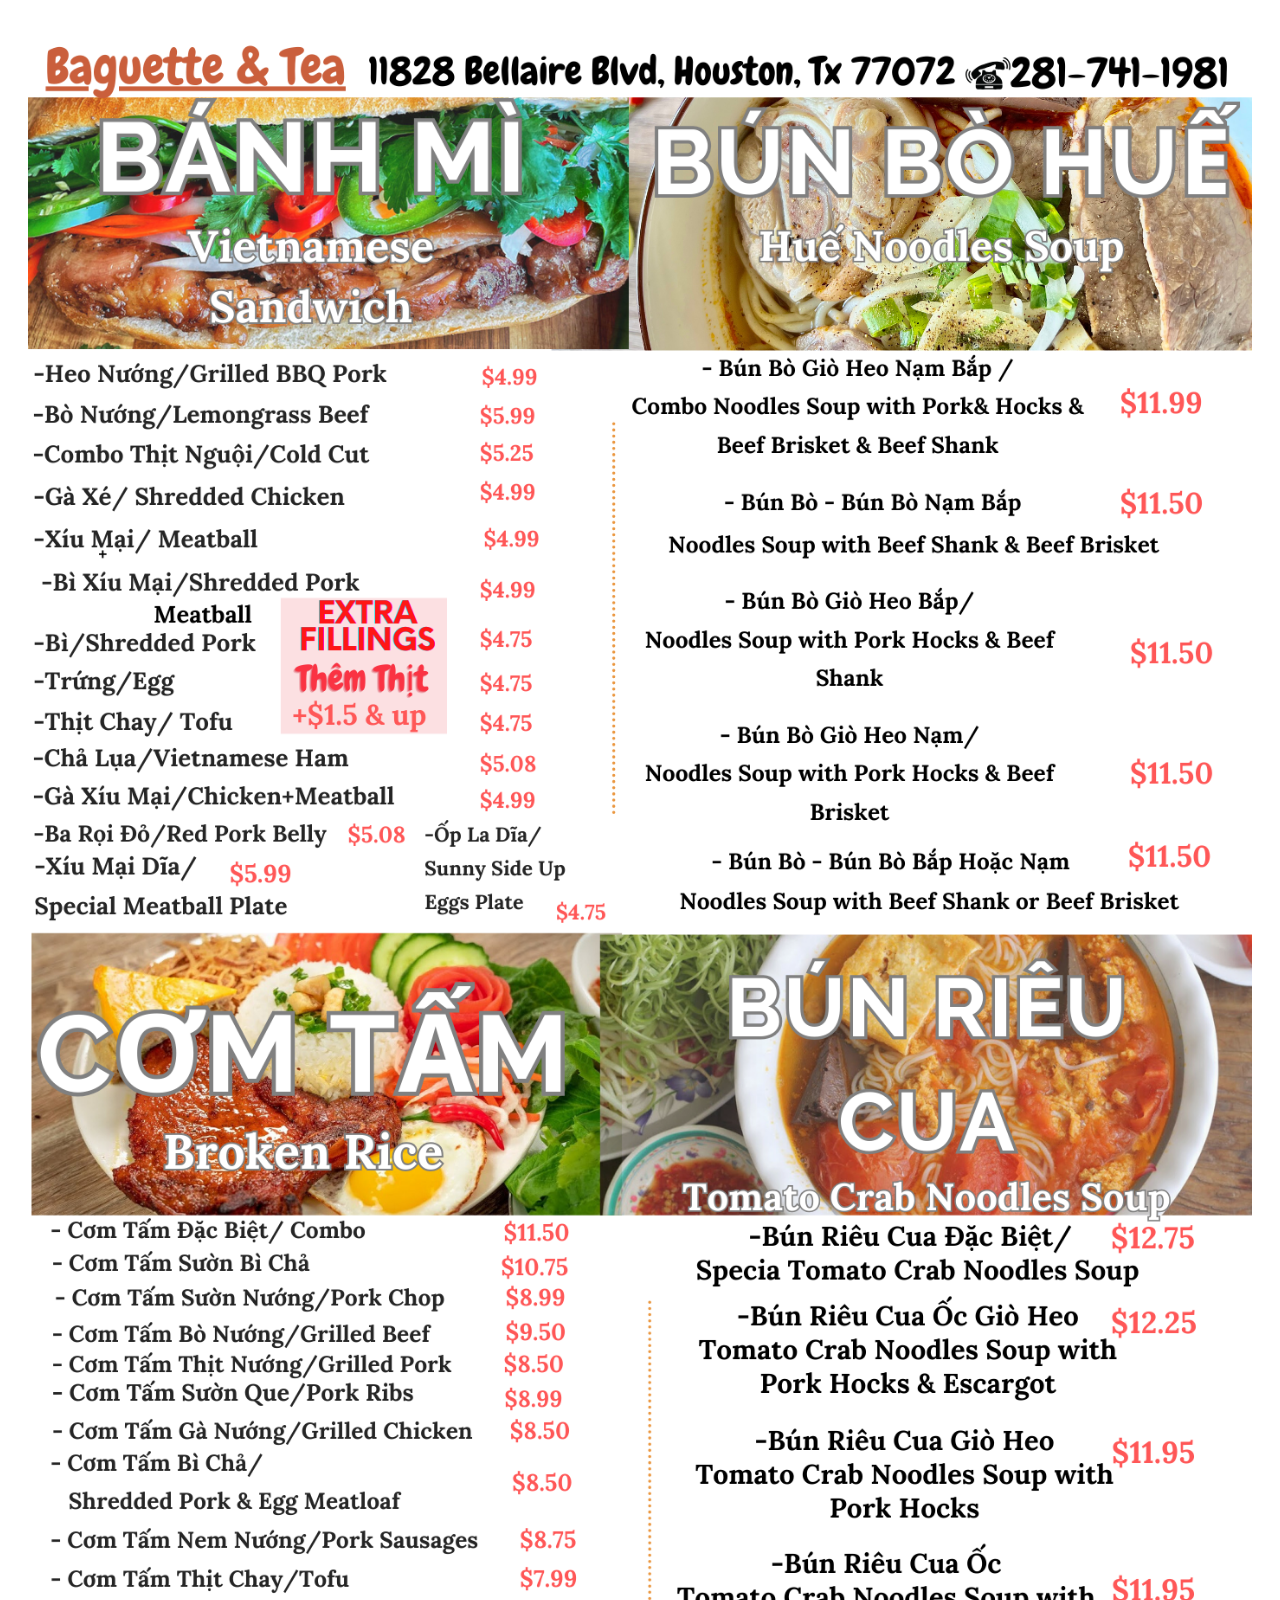
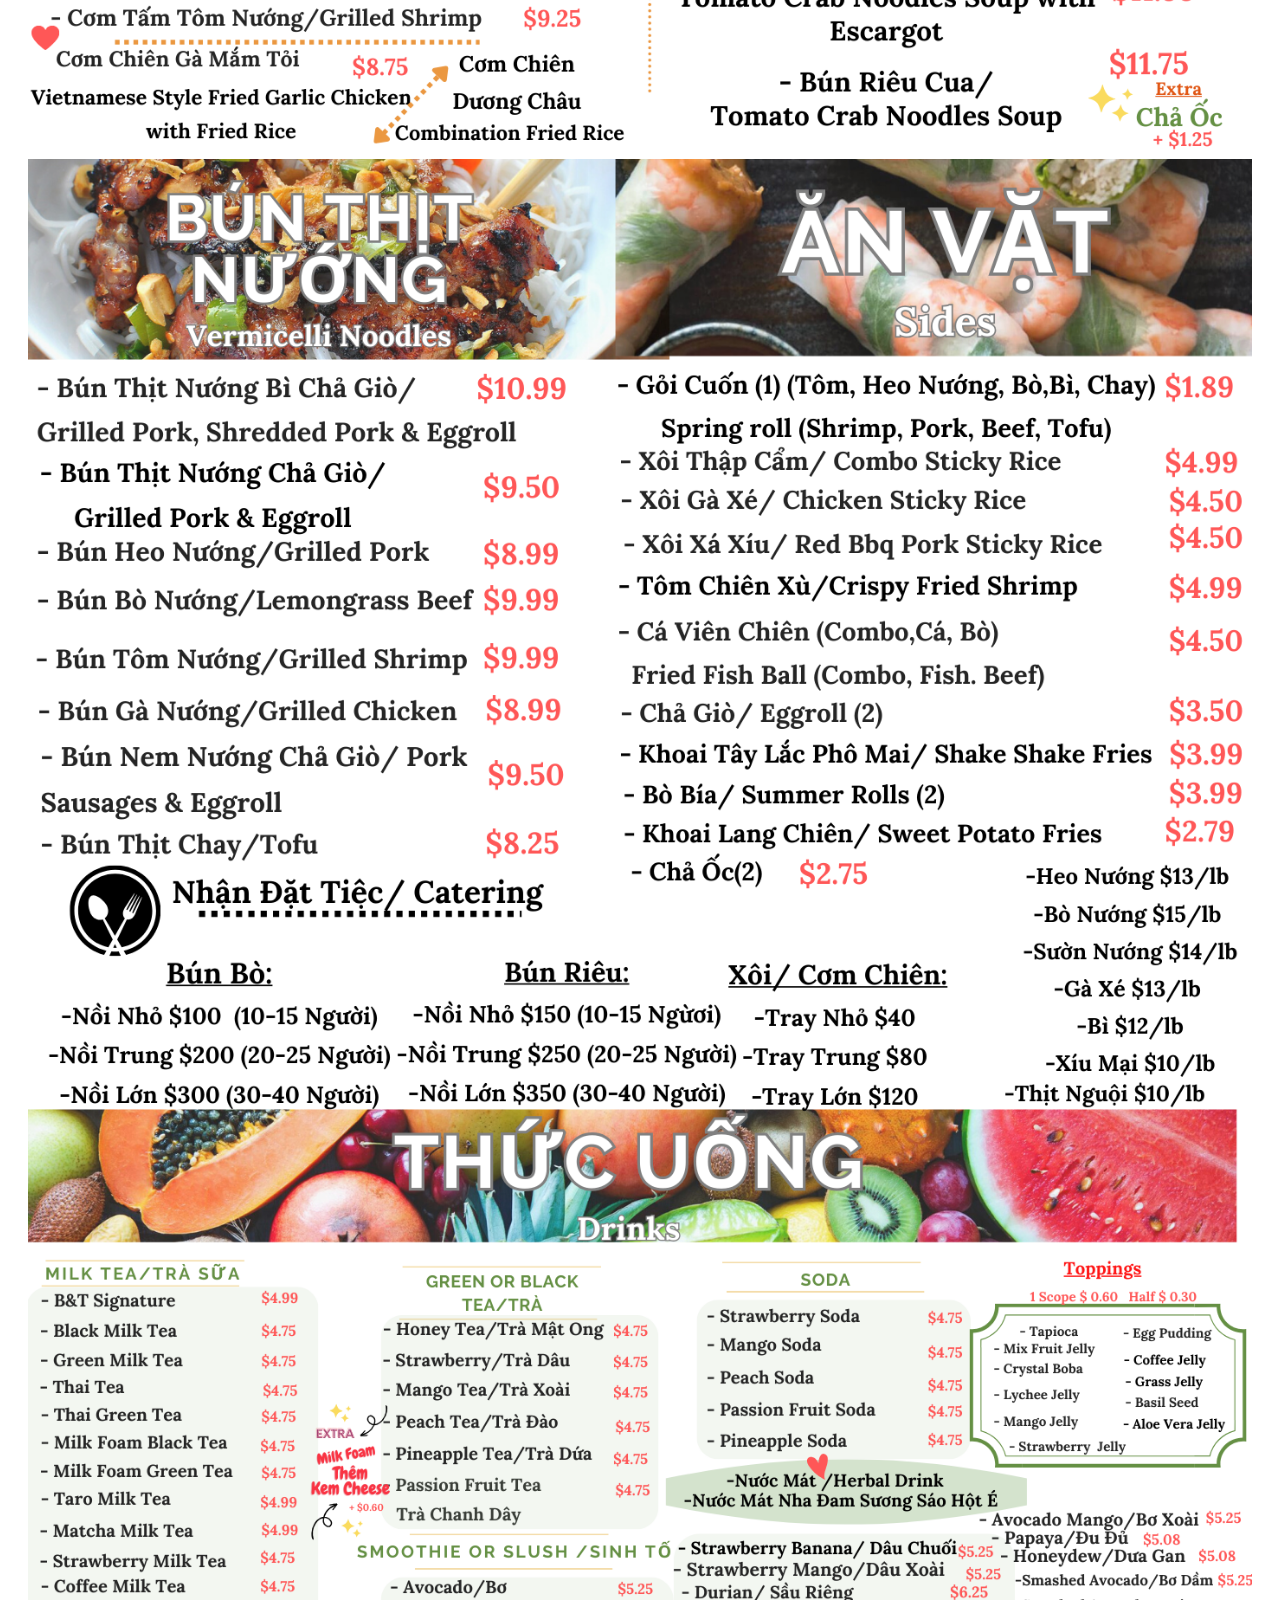
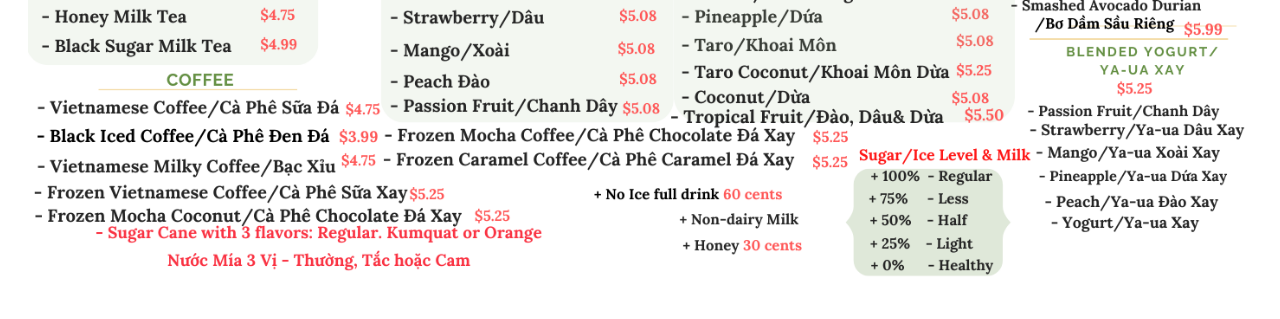
<file: index.html>
<!DOCTYPE html>
<html lang="en">
<head>
    <meta charset="UTF-8">
    <meta name="viewport" content="width=device-width, initial-scale=1.0">
    <link rel="stylesheet" href="styles.css">

    <title>Document</title>
</head>
<body>

    <div class="flex">
        <div>   
                <img src="1.png" alt="Logo 1">
        </div>
        <div>

                <img src="2.png" alt="Logo 2">
        </div>
    </div>

</body>
</html>
</file>
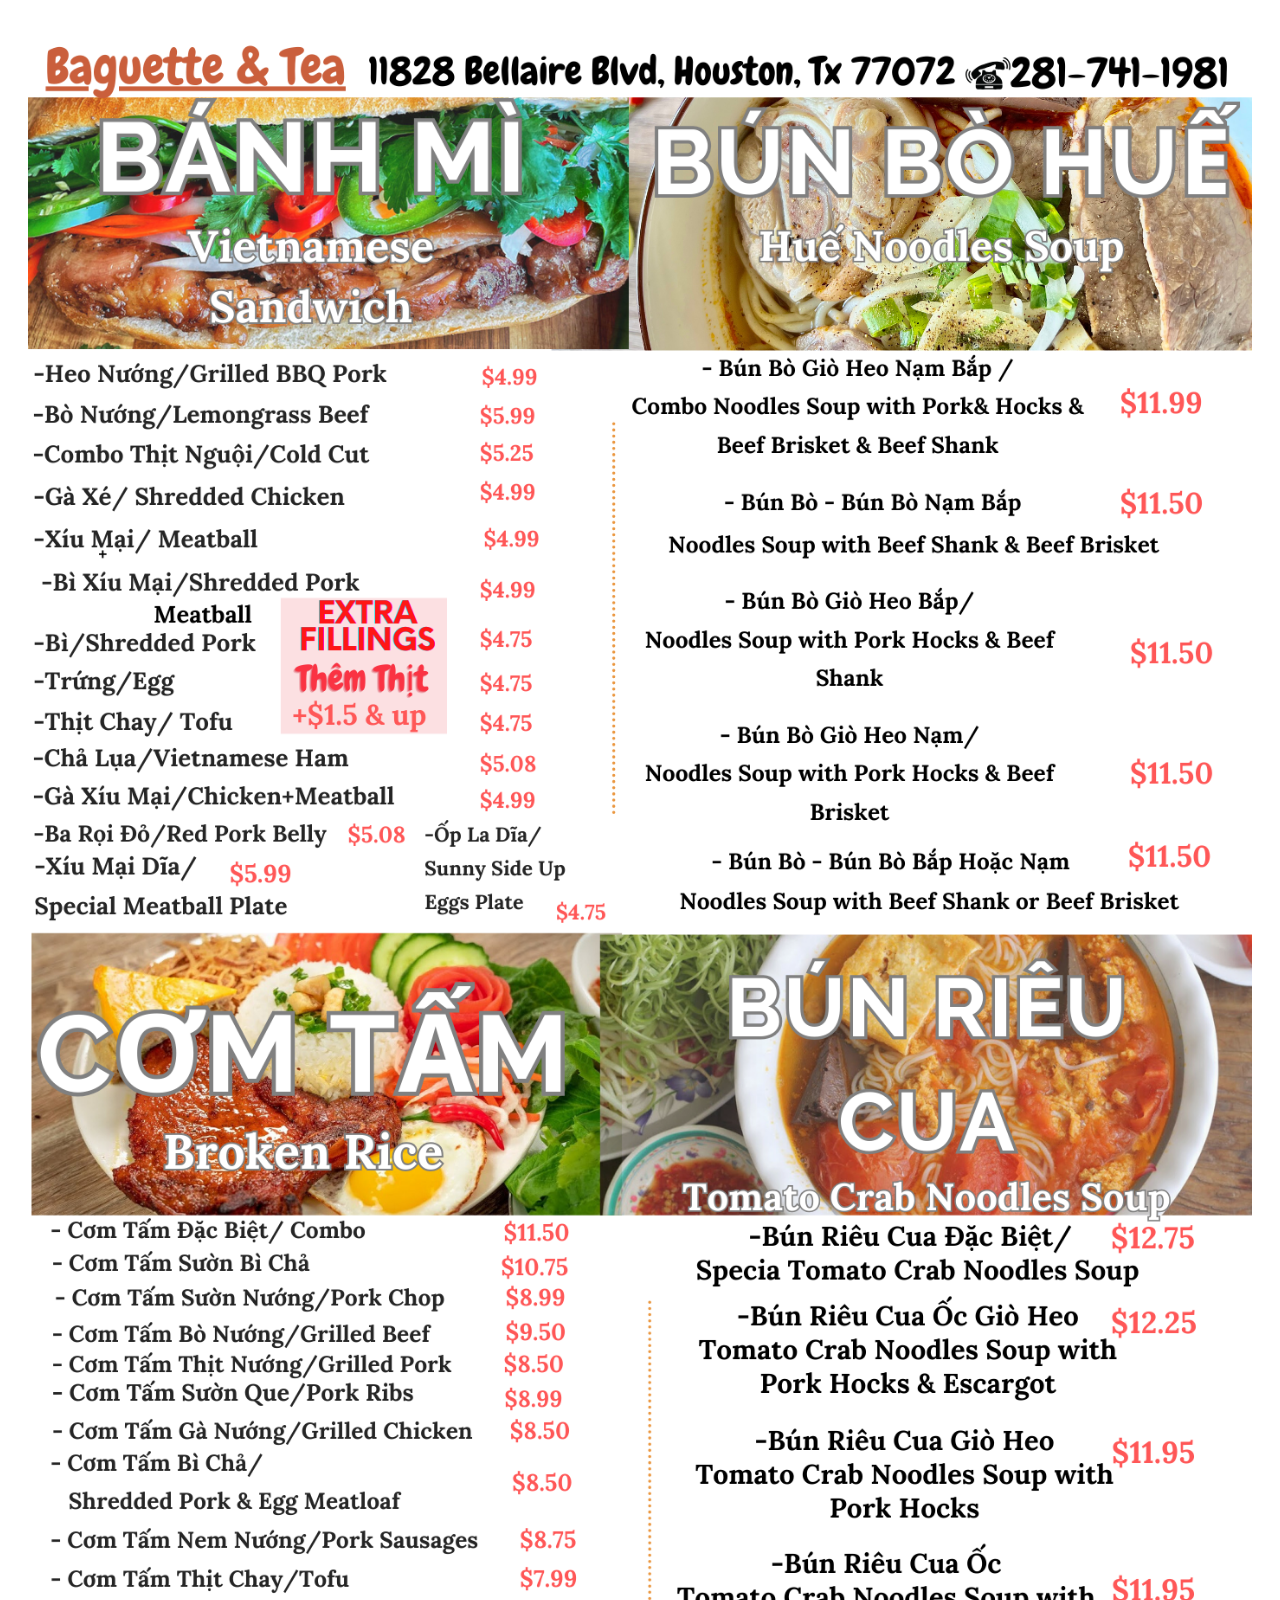
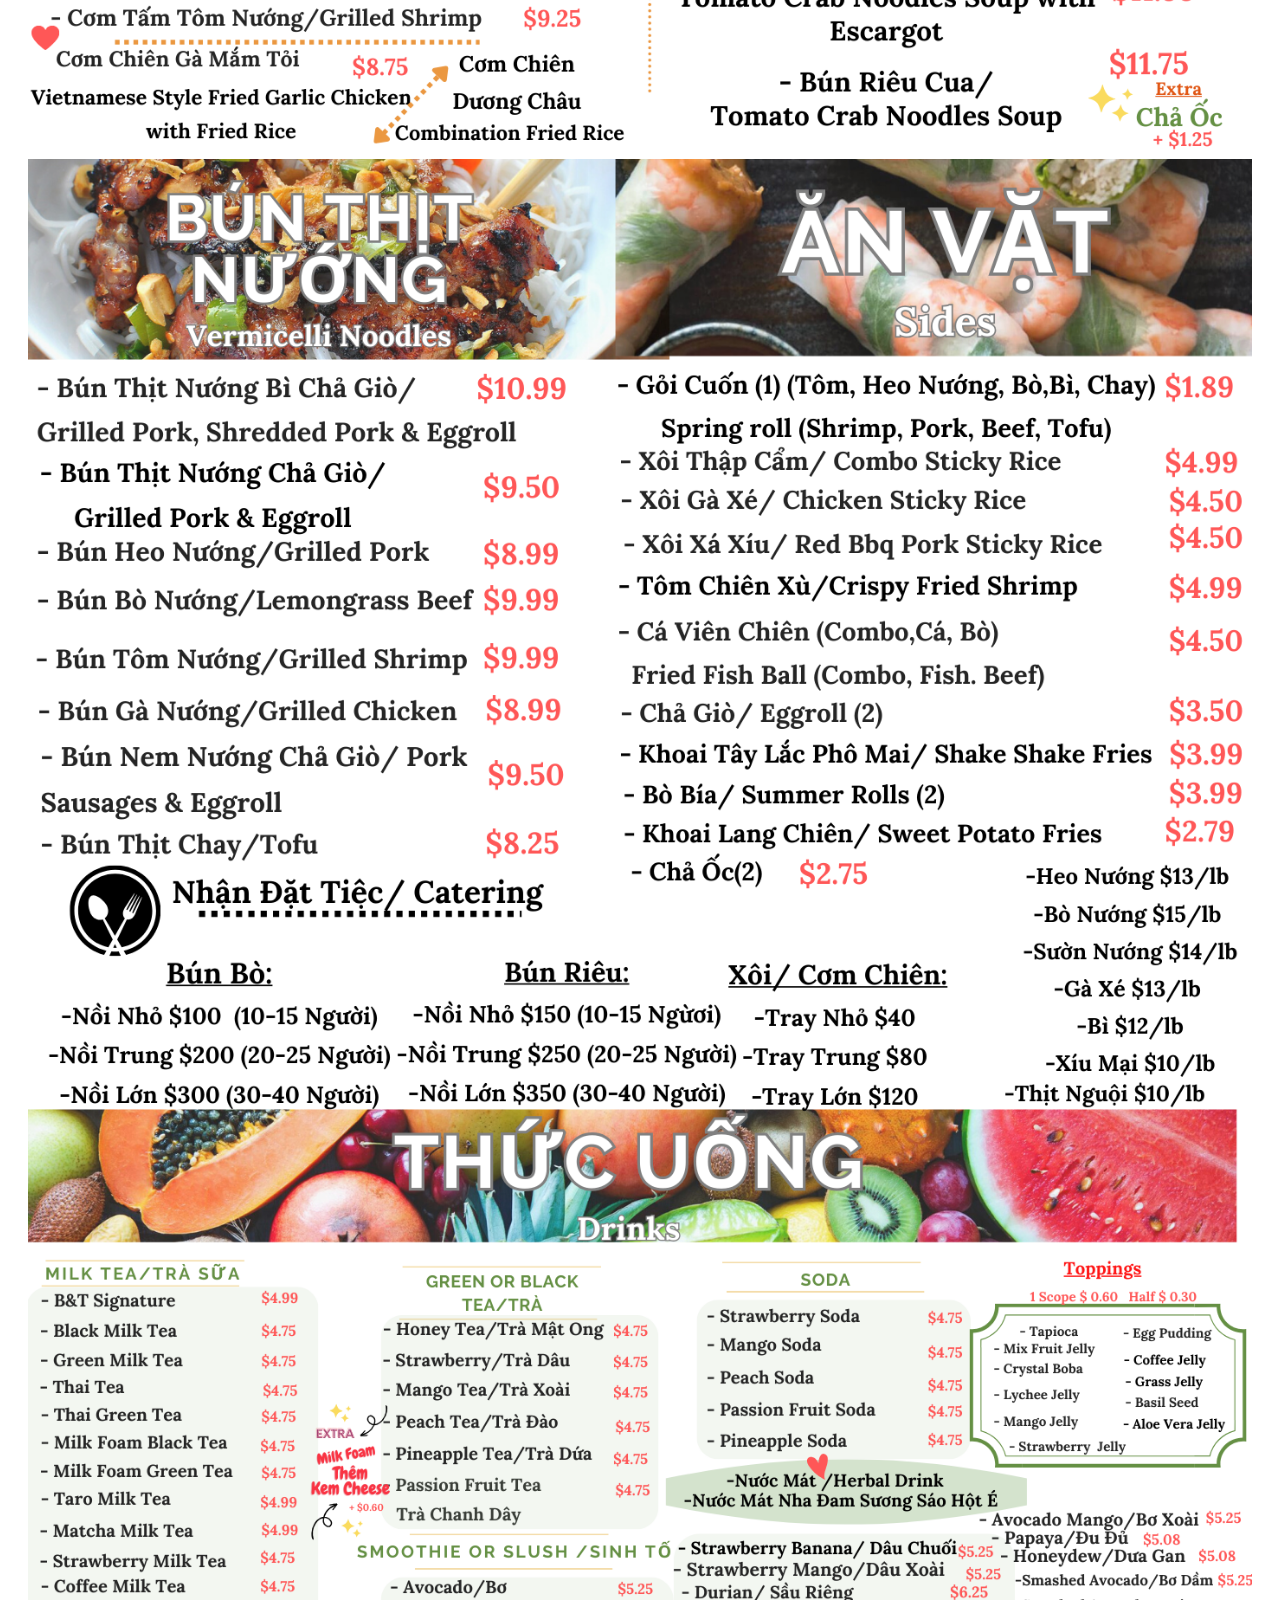
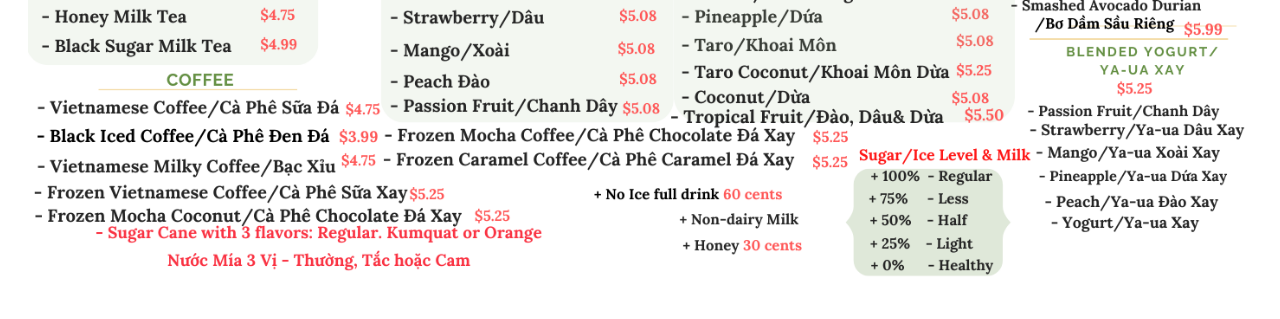
<file: main.html>
<!DOCTYPE html>
<html lang="en">
<head>
    <meta charset="UTF-8">
    <meta name="viewport" content="width=device-width, initial-scale=1.0">
    <link rel="stylesheet" href="styles.css">

    <title>Document</title>
</head>
<body>

    <div class="flex">
        <div>
            <a href="/">
                <img src="1.png" alt="Logo 1">
            </a>
        </div>
        <div>
            <a href="/">
                <img src="2.png" alt="Logo 2">
            </a>
        </div>
    </div>

</body>
</html>
</file>
<file: styles.css>
.flex {
    display: flex;
    align-items: center;
    padding: 20px; /* Add padding to control spacing */
    flex-direction: column;
}

.flex div {
    flex: 0 0 48%; /* Adjust the width of each logo container */
    max-width: 100%; /* Set a maximum width to prevent overflow */
    box-sizing: border-box; /* Include padding and border in the width calculation */
}

.flex img {
    max-width: 100%; /* Make sure the image doesn't exceed the width of its container */
    height: auto; /* Maintain the aspect ratio of the image */
    display: block; /* Remove extra space below inline images */
    margin: 0 auto; /* Center the image horizontally within its container */
}
</file>
